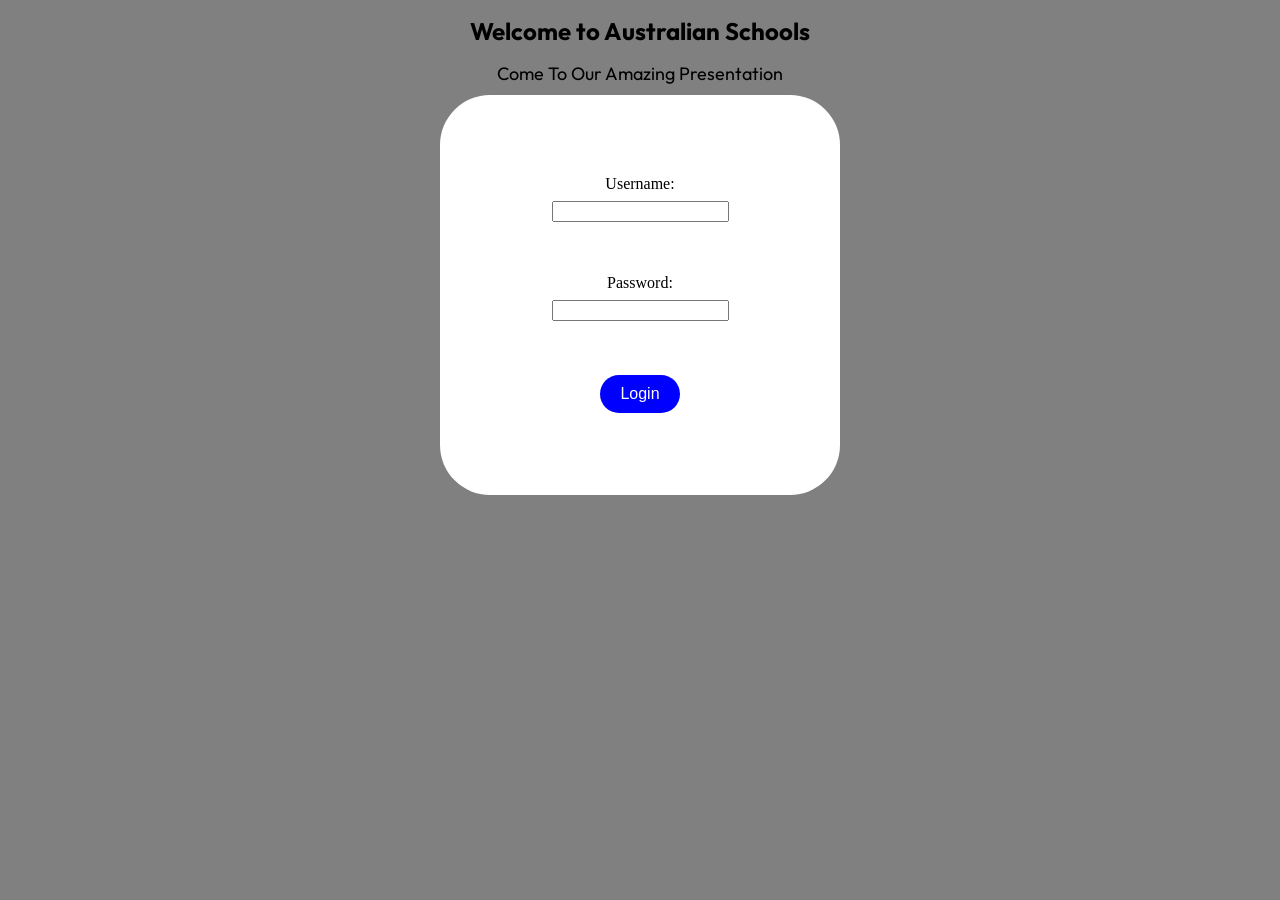
<file: index.html>
<!DOCTYPE html>
<html lang="en">
<head>
    <meta charset="UTF-8">
    <meta name="viewport" content="width=device-width, initial-scale=1.0">
    <title>Austrailian Schools</title>
    <link rel="preconnect" href="https://fonts.googleapis.com">
<link rel="preconnect" href="https://fonts.gstatic.com" crossorigin>
<link href="https://fonts.googleapis.com/css2?family=Outfit:wght@100..900&display=swap" rel="stylesheet">
    <link rel="stylesheet" href="index.css">
</head>
<body>
    <h1 class="title">Welcome to Australian Schools</h1>
    <a ref=".../ar/index.html">Come To Our Amazing Presentation</a>
    <div class="logindiv">
        <form action="website.html"> 
            <label for="username">Username:</label>
            <input type="text" id="username" required>
            <br>
            <br>
            <label for="password">Password:</label>
            <input type="password" id="password" required>
            <br>
            <br>
            <button class="button" type="submit">Login</button>
        </form>
    </div>
</body>

</html>
</file>
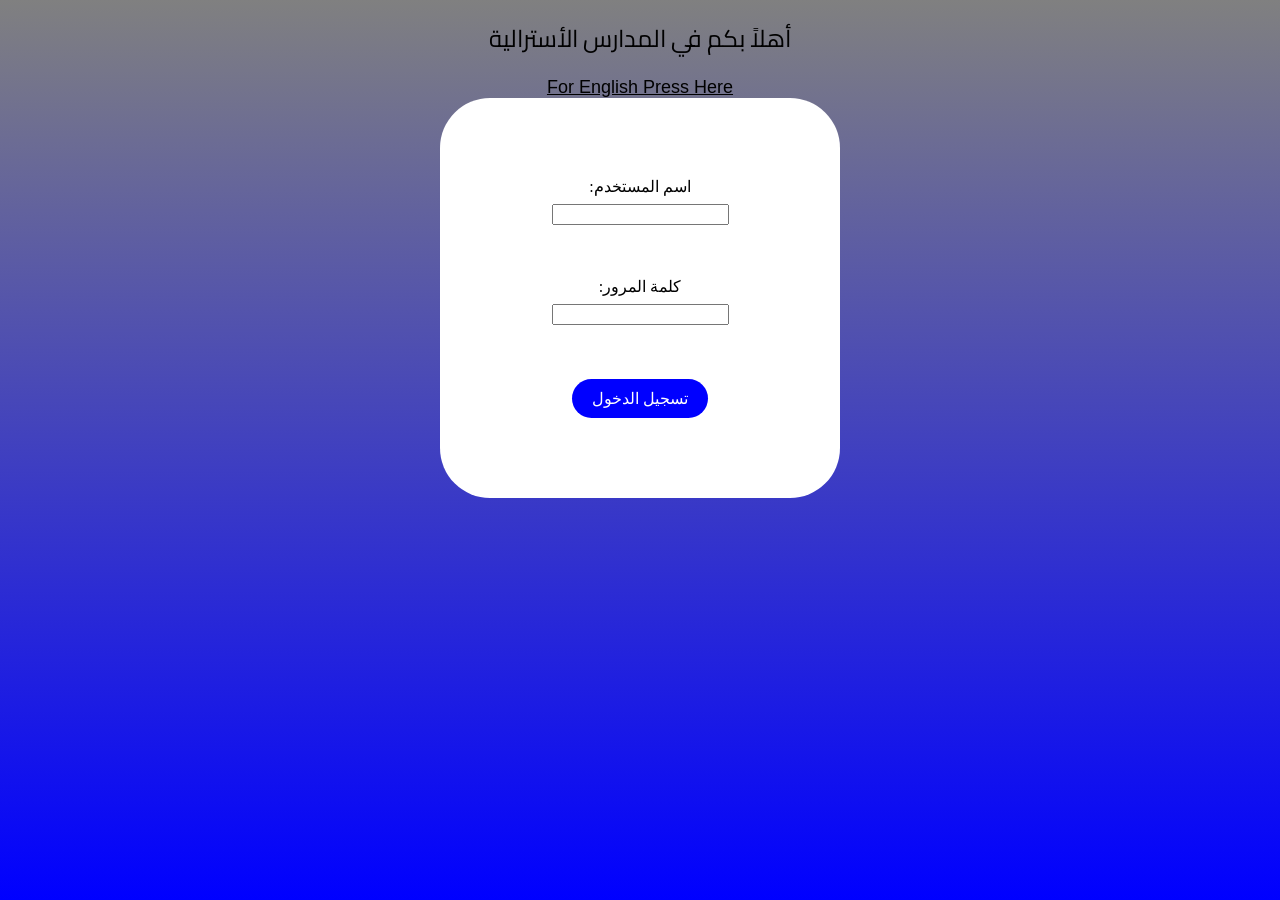
<file: ar/index.html>
<!DOCTYPE html>
<html lang="en" dir="rtl">
<head>
    <meta charset="UTF-8">
    <meta name="viewport" content="width=device-width, initial-scale=1.0">
    <title>المدارس الأسترالية</title>
    <link rel="preconnect" href="https://fonts.googleapis.com">
<link rel="preconnect" href="https://fonts.gstatic.com" crossorigin>
<link href="https://fonts.googleapis.com/css2?family=Cairo:wght@200..1000&display=swap" rel="stylesheet">
<link rel="stylesheet" href="index.css">
</head>
<body>
    <h1 class="title">أهلاً بكم في المدارس الأسترالية</h1>
    <a href="../en/index.html">For English Press Here</a>
    <div class="logindiv">
        <form action="website.html"> 
            <label for="username">اسم المستخدم:</label>
            <input type="text" id="username" required>
            <br>
            <br>
            <label for="password">كلمة المرور:</label>
            <input type="password" id="password" required>
            <br>
            <br>
            <button class="button" type="submit">تسجيل الدخول</button>
        </form>
    </div>
</body>
</html>
</file>
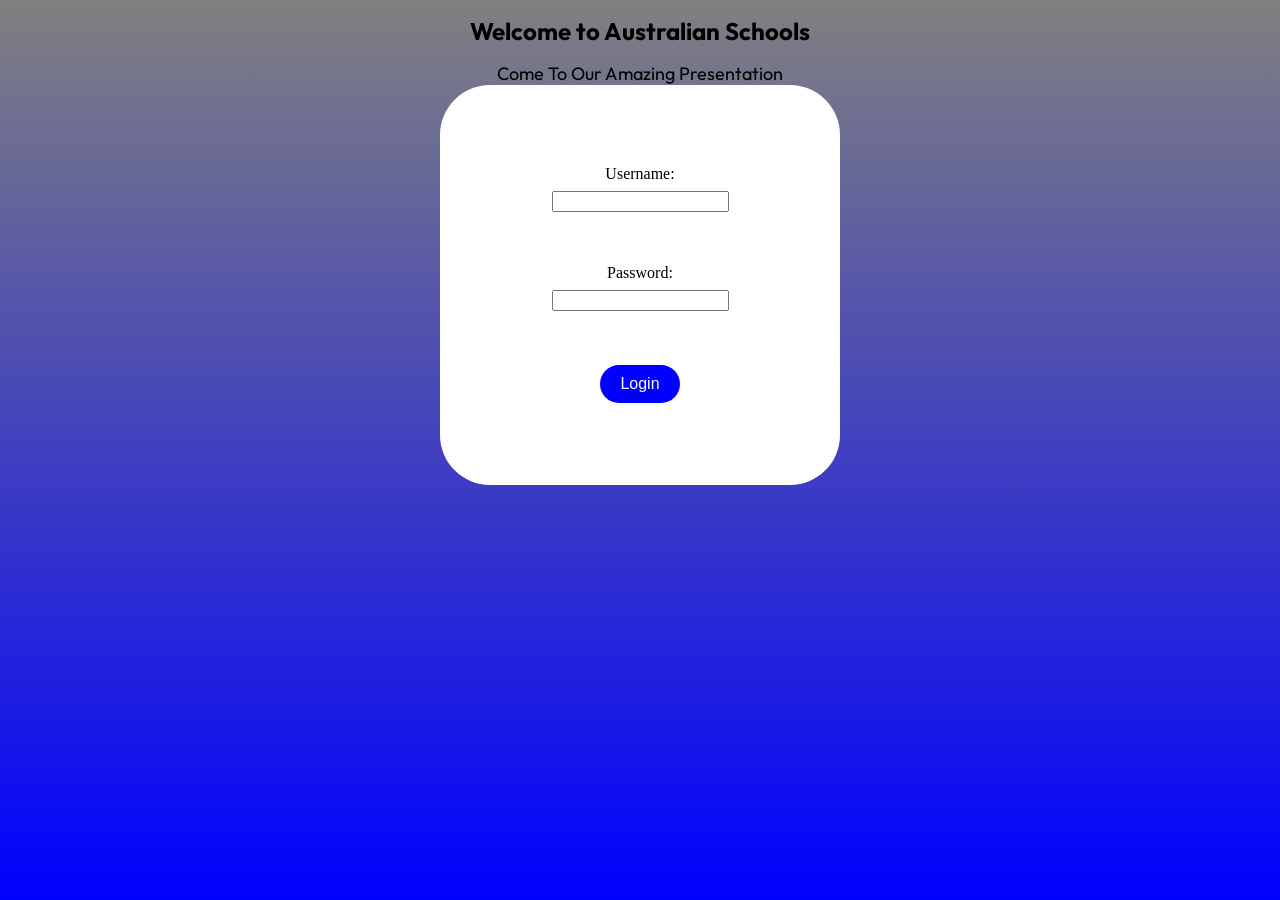
<file: en/index.html>
<!DOCTYPE html>
<html lang="en">
<head>
    <meta charset="UTF-8">
    <meta name="viewport" content="width=device-width, initial-scale=1.0">
    <title>Austrailian Schools</title>
    <link rel="preconnect" href="https://fonts.googleapis.com">
<link rel="preconnect" href="https://fonts.gstatic.com" crossorigin>
<link href="https://fonts.googleapis.com/css2?family=Outfit:wght@100..900&display=swap" rel="stylesheet">
    <link rel="stylesheet" href="index.css">
</head>
<body>
    <h1 class="title">Welcome to Australian Schools</h1>
    <a ref=".../ar/index.html">Come To Our Amazing Presentation</a>
    <div class="logindiv">
        <form action="website.html"> 
            <label for="username">Username:</label>
            <input type="text" id="username" required>
            <br>
            <br>
            <label for="password">Password:</label>
            <input type="password" id="password" required>
            <br>
            <br>
            <button class="button" type="submit">Login</button>
        </form>
    </div>
</body>
</html>
</file>
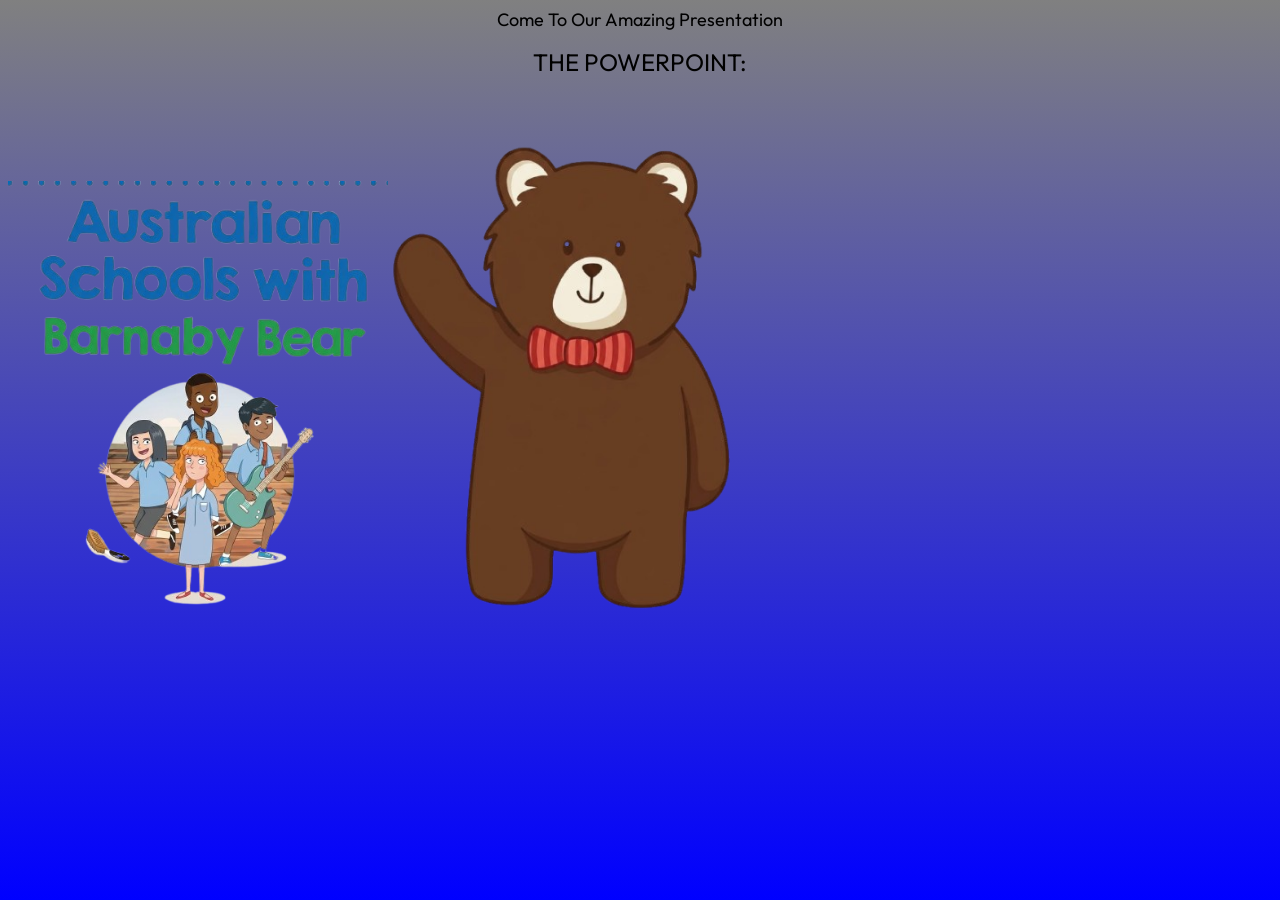
<file: website.html>
<!DOCTYPE html>
<html lang="en">
<head>
    <meta charset="UTF-8">
    <meta name="viewport" content="width=device-width, initial-scale=1.0">
    <title>Austrailian Schools</title>
    <link rel="stylesheet" href="website.css">
     <link rel="preconnect" href="https://fonts.googleapis.com">
<link rel="preconnect" href="https://fonts.gstatic.com" crossorigin>
<link href="https://fonts.googleapis.com/css2?family=Outfit:wght@100..900&display=swap" rel="stylesheet">
</head>
<body>
    <a ref=".../ar/index.html">Come To Our Amazing Presentation</a>
    <h1 class="title">THE POWERPOINT:</h1>
    <img width="380px" src="pic.png">
    <img width="380px" src="bearpic.png">
</body>

</html>
</file>
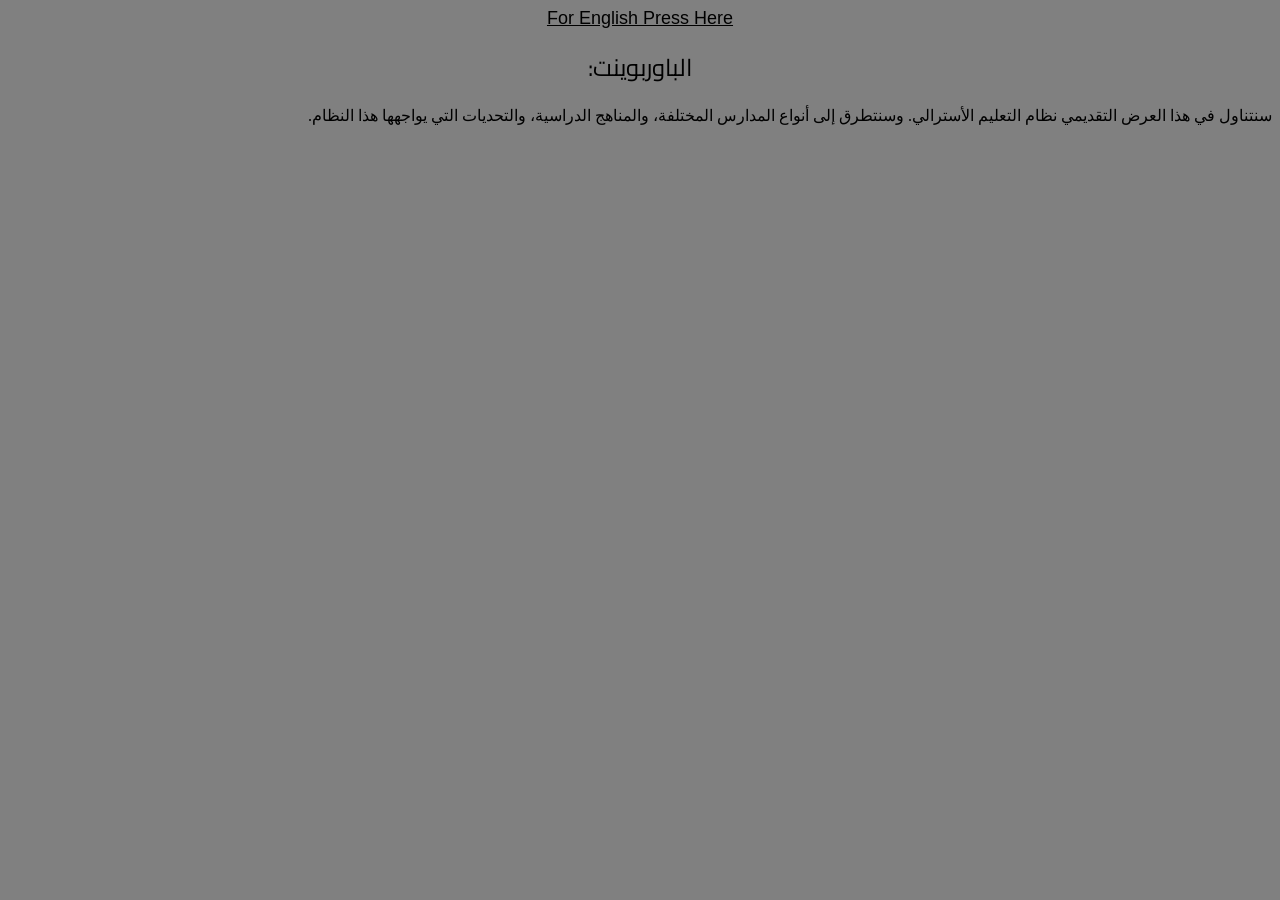
<file: ar/website.html>
<!DOCTYPE html>
<html lang="en" dir="rtl">
<head>
    <meta charset="UTF-8">
    <meta name="viewport" content="width=device-width, initial-scale=1.0">
    <title>المدارس الأسترالية</title>
    <link rel="stylesheet" href="website.css">
    <link rel="preconnect" href="https://fonts.googleapis.com">
<link rel="preconnect" href="https://fonts.gstatic.com" crossorigin>
<link href="https://fonts.googleapis.com/css2?family=Cairo:wght@200..1000&display=swap" rel="stylesheet"></head>
<body>
    <a href="../en/website.html">For English Press Here</a>
    <h1 class="title">الباوربوينت:</h1>
    <p>سنتناول في هذا العرض التقديمي نظام التعليم الأسترالي. وسنتطرق إلى أنواع المدارس المختلفة، والمناهج الدراسية، والتحديات التي يواجهها هذا النظام.</p>
</body>
</html>
</file>
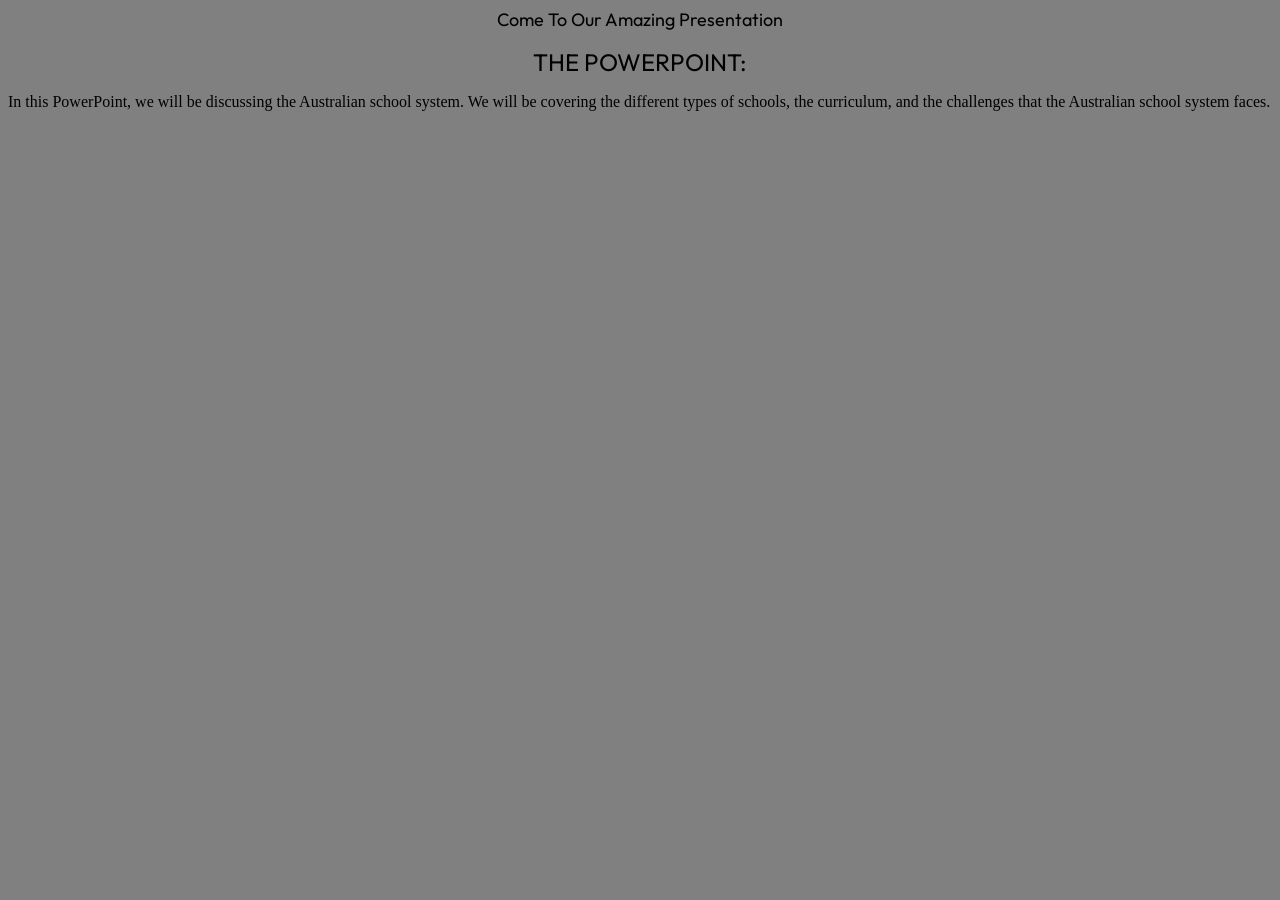
<file: en/website.html>
<!DOCTYPE html>
<html lang="en">
<head>
    <meta charset="UTF-8">
    <meta name="viewport" content="width=device-width, initial-scale=1.0">
    <title>Austrailian Schools</title>
    <link rel="stylesheet" href="website.css">
     <link rel="preconnect" href="https://fonts.googleapis.com">
<link rel="preconnect" href="https://fonts.gstatic.com" crossorigin>
<link href="https://fonts.googleapis.com/css2?family=Outfit:wght@100..900&display=swap" rel="stylesheet">
</head>
<body>
    <a ref=".../ar/index.html">Come To Our Amazing Presentation</a>
    <h1 class="title">THE POWERPOINT:</h1>
    <p>In this PowerPoint, we will be discussing the Australian school system. We will be covering the different types of schools, the curriculum, and the challenges that the Australian school system faces.</p>
</body>
</html>
</file>
<file: index.css>
body{
    background:grey;
    background-repeat: no-repeat;
    background-attachment: fixed;
}
.title{
    color: black;
    text-align: center ;
    font-size: 24px;
    font-family: "Outfit", sans-serif;
    font-optical-sizing: auto;
    font-weight: 700;
    font-style: normal;
}
a{
    display: grid;
    color: black;
    font-size: 16px;
    font-family: "Outfit", sans-serif;
    font-optical-sizing: auto;
    font-weight: 400;
    font-style: normal;
    text-align: center;
    margin: auto;
    align-self: center;
    font-size: large;
}
.logindiv{
    display: grid;
    background-color: white;
    border-radius: 50px;
    height: 400px;
    width: 400px;
    align-content: center;
    margin-top: 10px;
    margin-left: auto;
    margin-right: auto;

}
.button{
    /* make the button a block-level element so margin:auto can center it */
    display: block;
    background-color: blue;
    color: white;
    border: none;
    border-radius: 30px;
    padding: 10px 20px;
    text-align: center;
    text-decoration: none;
    font-size: 16px;
    margin: 10px auto; /* vertical spacing + horizontal centering */
    cursor: pointer;
}

/* center labels and inputs within the login container */
.logindiv label,
.logindiv input {
    display: block;
    margin: 8px auto;
    text-align: center;
}
</file>
<file: ar/index.css>
body{
    background:linear-gradient(grey,blue);
    background-repeat: no-repeat;
    background-attachment: fixed;
}
.title{
    color: black;
    text-align: center ;
    font-size: 24px;
    font-family: "Cairo", sans-serif;
    font-optical-sizing: auto;
    font-weight: 400;
    font-style: normal;
    font-variation-settings:
    "slnt" 0;
}
a{
    display: grid;
    color: black;
    font-size: 16px;
    font-family: "Outfit", sans-serif;
    font-optical-sizing: auto;
    font-weight: 400;
    font-style: normal;
    text-align: center;
    margin: auto;
    align-self: center;
    font-size: large;
}
.logindiv{
    display: grid;
    background-color: white;
    border-radius: 50px;
    height: 400px;
    width: 400px;
    align-content: center;
    margin: auto;

}
.button{
    /* make the button a block-level element so margin:auto can center it */
    display: block;
    background-color: blue;
    color: white;
    border: none;
    border-radius: 30px;
    padding: 10px 20px;
    text-align: center;
    text-decoration: none;
    font-size: 16px;
    margin: 10px auto; /* vertical spacing + horizontal centering */
    cursor: pointer;
}

/* center labels and inputs within the login container */
.logindiv label,
.logindiv input {
    display: block;
    margin: 8px auto;
    text-align: center;
}
</file>
<file: en/index.css>
body{
    background:linear-gradient(grey,blue);
    background-repeat: no-repeat;
    background-attachment: fixed;
}
.title{
    color: black;
    text-align: center ;
    font-size: 24px;
    font-family: "Outfit", sans-serif;
    font-optical-sizing: auto;
    font-weight: 700;
    font-style: normal;
}
a{
    display: grid;
    color: black;
    font-size: 16px;
    font-family: "Outfit", sans-serif;
    font-optical-sizing: auto;
    font-weight: 400;
    font-style: normal;
    text-align: center;
    margin: auto;
    align-self: center;
    font-size: large;
}
.logindiv{
    display: grid;
    background-color: white;
    border-radius: 50px;
    height: 400px;
    width: 400px;
    align-content: center;
    margin: auto;

}
.button{
    /* make the button a block-level element so margin:auto can center it */
    display: block;
    background-color: blue;
    color: white;
    border: none;
    border-radius: 30px;
    padding: 10px 20px;
    text-align: center;
    text-decoration: none;
    font-size: 16px;
    margin: 10px auto; /* vertical spacing + horizontal centering */
    cursor: pointer;
}

/* center labels and inputs within the login container */
.logindiv label,
.logindiv input {
    display: block;
    margin: 8px auto;
    text-align: center;
}
</file>
<file: website.css>
body{
    background:linear-gradient(grey,blue);
    background-repeat: no-repeat;
    background-attachment: fixed;
}
.title{
    color: black;
    text-align: center ;
    font-size: 24px;
    font-family: "Outfit", sans-serif;
    font-optical-sizing: auto;
    font-weight: 400;
    font-style: normal;
}
a{
    display: grid;
    color: black;
    font-size: 16px;
    font-family: "Outfit", sans-serif;
    font-optical-sizing: auto;
    font-weight: 400;
    font-style: normal;
    text-align: center;
    margin: auto;
    align-self: center;
    font-size: large;
}
</file>
<file: ar/website.css>
body{
    background:grey;
    background-repeat: no-repeat;
    background-attachment: fixed;
}
.title{
    color: black;
    text-align: center ;
    font-size: 24px;
    font-family: "Cairo", sans-serif;
    font-optical-sizing: auto;
    font-weight: 400;
    font-style: normal;
    font-variation-settings:
    "slnt" 0;
}
a{
    display: grid;
    color: black;
    font-size: 16px;
    font-family: "Outfit", sans-serif;
    font-optical-sizing: auto;
    font-weight: 400;
    font-style: normal;
    text-align: center;
    margin: auto;
    align-self: center;
    font-size: large;
}
</file>
<file: en/website.css>
body{
    background:grey;
    background-repeat: no-repeat;
    background-attachment: fixed;
}
.title{
    color: black;
    text-align: center ;
    font-size: 24px;
    font-family: "Outfit", sans-serif;
    font-optical-sizing: auto;
    font-weight: 400;
    font-style: normal;
}
a{
    display: grid;
    color: black;
    font-size: 16px;
    font-family: "Outfit", sans-serif;
    font-optical-sizing: auto;
    font-weight: 400;
    font-style: normal;
    text-align: center;
    margin: auto;
    align-self: center;
    font-size: large;
}
</file>
